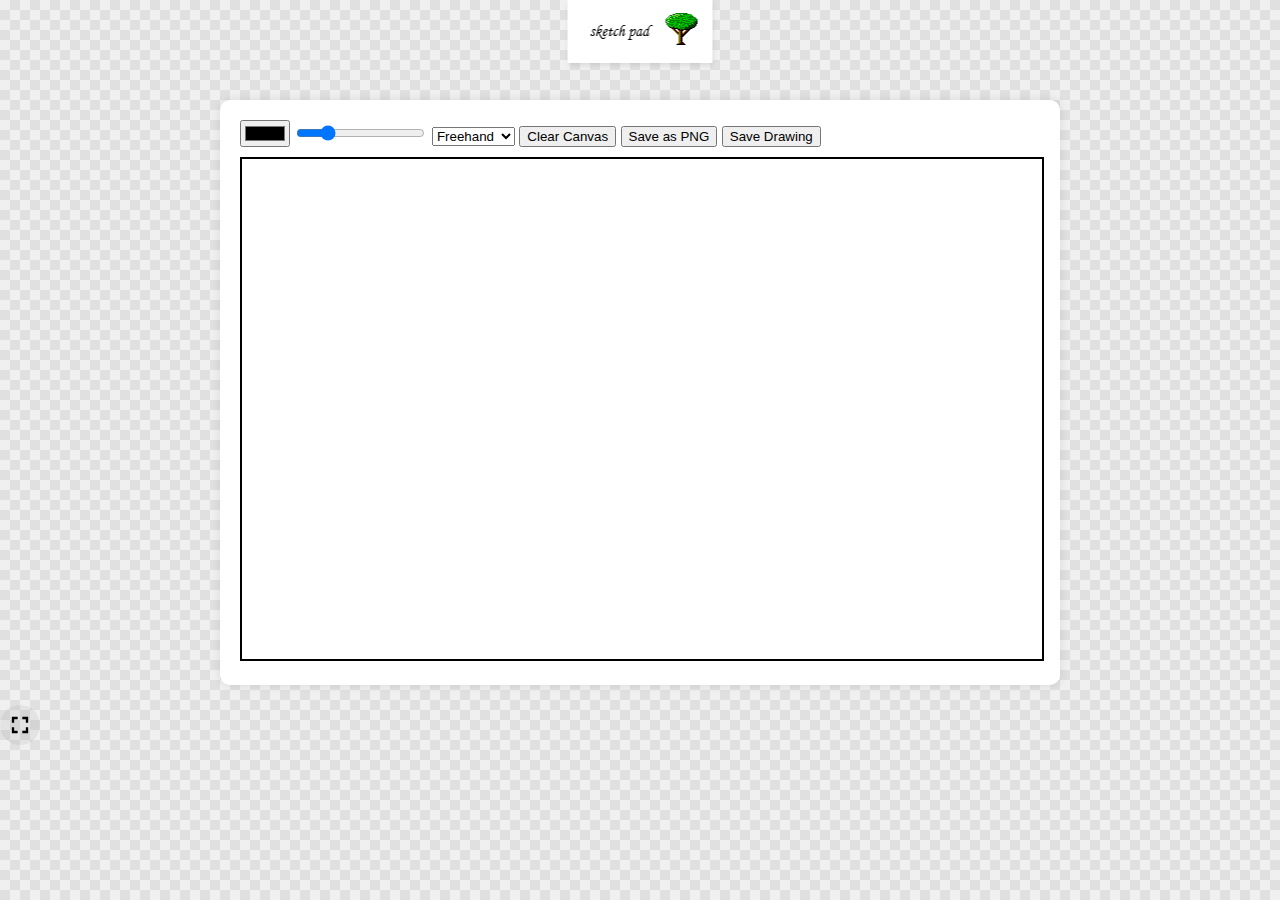
<file: index.html>
<!DOCTYPE html>
<html>
<head>
    <title>Sketch Pad</title>
    <link rel="stylesheet" href="recovery.css">
    <!-- other existing head elements -->
    <link rel="icon" type="image/png" href="icon.png">
    <link rel="stylesheet" href="sketch-pad.css">
    <style>
        body {
            font-family: Arial, sans-serif;
            margin: 0;
            padding: 0;
            background-color: #f0f0f0;
            background-image: 
                linear-gradient(45deg, #e0e0e0 25%, transparent 25%),
                linear-gradient(-45deg, #e0e0e0 25%, transparent 25%),
                linear-gradient(45deg, transparent 75%, #e0e0e0 75%),
                linear-gradient(-45deg, transparent 75%, #e0e0e0 75%);
            background-size: 20px 20px;
            background-position: 0 0, 0 10px, 10px -10px, -10px 0px;
        }
        #logo {
            position: fixed;
            top: 0;
            left: 50%;
            transform: translateX(-50%);
            z-index: 1000;
            background-color: white;
            padding: 10px;
            box-shadow: 0 2px 5px rgba(0,0,0,0.1);
        }
        #logo img {
            max-width: 200px;
            height: auto;
        }
        #content-wrapper {
            max-width: 800px;
            margin: 100px auto 20px;
            background-color: white;
            padding: 20px;
            border-radius: 10px;
            box-shadow: 0 0 10px rgba(0,0,0,0.1);
        }
        canvas { 
            border: 2px solid black; 
            background-color: white; 
        }
        #toolbar {
            margin-bottom: 10px;
        }
        .custom-cursor {
            width: 20px;
            height: 20px;
            background-image: url('brush-cursor.png');
            background-size: contain;
            position: fixed;
            pointer-events: none;
            z-index: 9999;
            display: none;
        }
    </style>
</head>
<body>
    <div id="logo">
        <img src="logo.png" alt="Drawing Pad Logo">
    </div>
    <div id="content-wrapper">
        <div id="toolbar">
            <input type="color" id="strokeColor" value="#000000">
            <input type="range" id="lineWidth" min="1" max="20" value="5">
            <select id="shapeSelector">
                <option value="freehand">Freehand</option>
                <option value="line">Line</option>
                <option value="rectangle">Rectangle</option>
                <option value="circle">Circle</option>
            </select>
            <button id="clearButton">Clear Canvas</button>
            <button id="saveButton" class="btn-loading">
                <span>Save as PNG</span>
                <div class="loader"></div>
            </button>
        </div>
        <canvas id="drawingCanvas" width="800" height="500"></canvas>
    </div>

    <div class="custom-cursor"></div>

    <script src="drawingPad.js"></script>
    <script src="savePNG.js"></script>
    <script src="loadingPNG.js"></script>
    <script src="alert.js"></script>
    <script src="shape.js"></script>
<link rel="stylesheet" href="recovery.css">
<script src="recovery.js"></script>
    <link rel="stylesheet" href="custom-cursor.css">
<button id="fullscreen-button">
    <svg viewBox="0 0 24 24">
        <path d="M7 14H5v5h5v-2H7v-3zm-2-4h2V7h3V5H5v5zm12 7h-3v2h5v-5h-2v3zM14 5v2h3v3h2V5h-5z"/>
    </svg>
    <svg viewBox="0 0 24 24">
        <path d="M5 16h3v3h2v-5H5v2zm3-8H5v2h5V5H8v3zm6 11h2v-3h3v-2h-5v5zm2-11V5h-2v5h5V8h-3z"/>
    </svg>
</button>
</body>
</html>
</file>
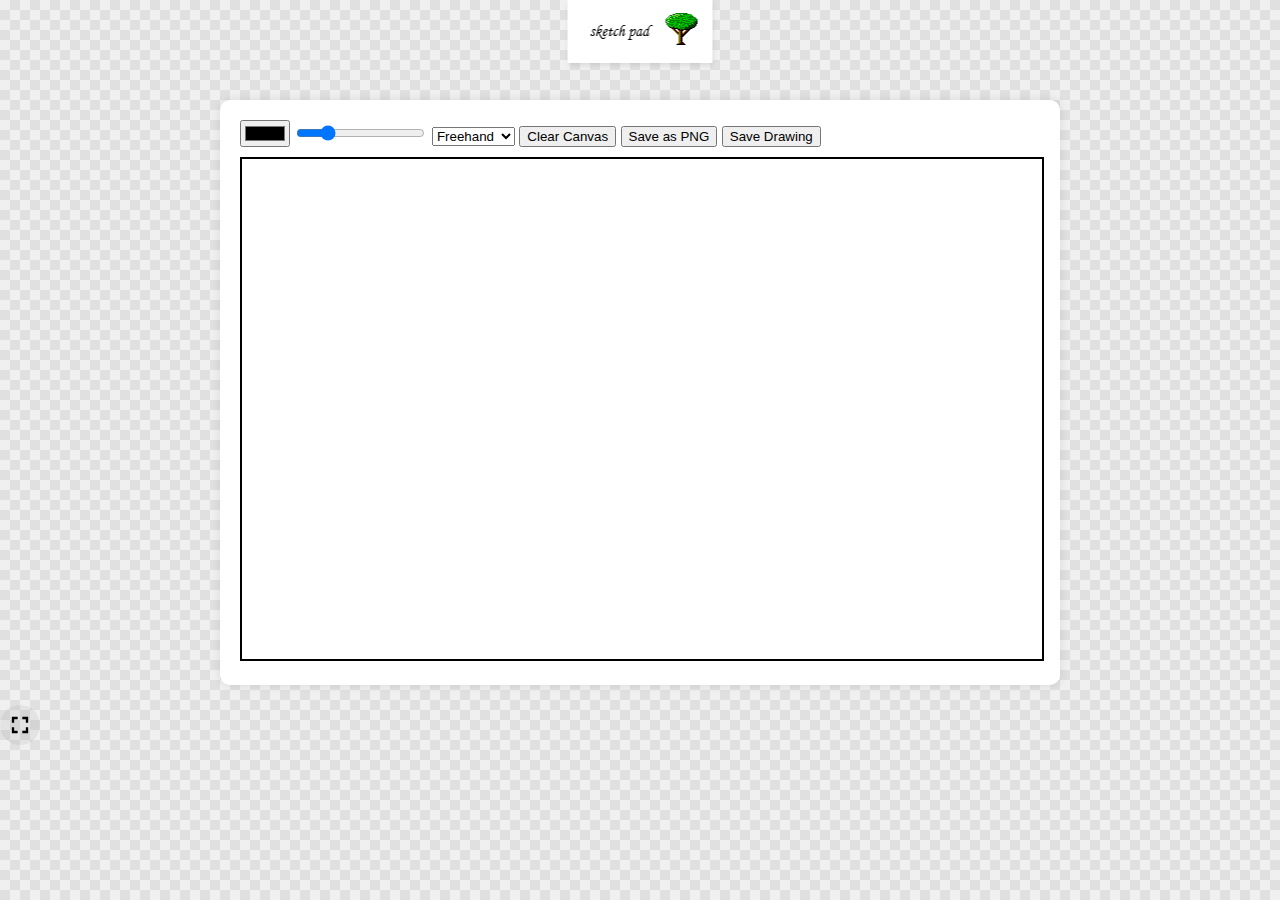
<file: Drawing pad.html>
<!DOCTYPE html>
<html>
<head>
    <title>Sketch Pad</title>
    <link rel="stylesheet" href="recovery.css">
    <!-- other existing head elements -->
    <link rel="icon" type="image/png" href="icon.png">
    <link rel="stylesheet" href="sketch-pad.css">
    <style>
        body {
            font-family: Arial, sans-serif;
            margin: 0;
            padding: 0;
            background-color: #f0f0f0;
            background-image: 
                linear-gradient(45deg, #e0e0e0 25%, transparent 25%),
                linear-gradient(-45deg, #e0e0e0 25%, transparent 25%),
                linear-gradient(45deg, transparent 75%, #e0e0e0 75%),
                linear-gradient(-45deg, transparent 75%, #e0e0e0 75%);
            background-size: 20px 20px;
            background-position: 0 0, 0 10px, 10px -10px, -10px 0px;
        }
        #logo {
            position: fixed;
            top: 0;
            left: 50%;
            transform: translateX(-50%);
            z-index: 1000;
            background-color: white;
            padding: 10px;
            box-shadow: 0 2px 5px rgba(0,0,0,0.1);
        }
        #logo img {
            max-width: 200px;
            height: auto;
        }
        #content-wrapper {
            max-width: 800px;
            margin: 100px auto 20px;
            background-color: white;
            padding: 20px;
            border-radius: 10px;
            box-shadow: 0 0 10px rgba(0,0,0,0.1);
        }
        canvas { 
            border: 2px solid black; 
            background-color: white; 
        }
        #toolbar {
            margin-bottom: 10px;
        }
        .custom-cursor {
            width: 20px;
            height: 20px;
            background-image: url('brush-cursor.png');
            background-size: contain;
            position: fixed;
            pointer-events: none;
            z-index: 9999;
            display: none;
        }
    </style>
</head>
<body>
    <div id="logo">
        <img src="logo.png" alt="Drawing Pad Logo">
    </div>
    <div id="content-wrapper">
        <div id="toolbar">
            <input type="color" id="strokeColor" value="#000000">
            <input type="range" id="lineWidth" min="1" max="20" value="5">
            <select id="shapeSelector">
                <option value="freehand">Freehand</option>
                <option value="line">Line</option>
                <option value="rectangle">Rectangle</option>
                <option value="circle">Circle</option>
            </select>
            <button id="clearButton">Clear Canvas</button>
            <button id="saveButton" class="btn-loading">
                <span>Save as PNG</span>
                <div class="loader"></div>
            </button>
        </div>
        <canvas id="drawingCanvas" width="800" height="500"></canvas>
    </div>

    <div class="custom-cursor"></div>

    <script src="drawingPad.js"></script>
    <script src="savePNG.js"></script>
    <script src="loadingPNG.js"></script>
    <script src="alert.js"></script>
    <script src="shape.js"></script>
<link rel="stylesheet" href="recovery.css">
<script src="recovery.js"></script>
    <link rel="stylesheet" href="custom-cursor.css">
<button id="fullscreen-button">
    <svg viewBox="0 0 24 24">
        <path d="M7 14H5v5h5v-2H7v-3zm-2-4h2V7h3V5H5v5zm12 7h-3v2h5v-5h-2v3zM14 5v2h3v3h2V5h-5z"/>
    </svg>
    <svg viewBox="0 0 24 24">
        <path d="M5 16h3v3h2v-5H5v2zm3-8H5v2h5V5H8v3zm6 11h2v-3h3v-2h-5v5zm2-11V5h-2v5h5V8h-3z"/>
    </svg>
</button>
</body>
</html>
</file>
<file: recovery.css>
.recovery-modal {
    position: fixed;
    top: 50%;
    left: 50%;
    transform: translate(-50%, -50%);
    background-color: white;
    padding: 20px;
    border-radius: 10px;
    box-shadow: 0 0 10px rgba(0,0,0,0.1);
    z-index: 1000;
    text-align: center;
}

.recovery-modal button {
    margin: 10px;
    padding: 10px 20px;
}
</file>
<file: sketch-pad.css>
#logo {
    position: fixed;
    top: 0;
    left: 50%;
    transform: translateX(-50%);
    z-index: 1000;
    background-color: white;
    padding: 10px;
    box-shadow: 0 2px 5px rgba(0,0,0,0.1);
}

#logo img {
    max-width: 200px;
    height: auto;
}

#content-wrapper {
    margin-top: 100px; /* Adjust based on logo height */
}
</file>
<file: custom-cursor.css>
.custom-cursor {
    width: 20px;
    height: 20px;
    background-image: url('mouse cruiser.png');
    background-size: contain;
    position: fixed;
    pointer-events: none;
    z-index: 9999;
    display: none;
}
#fullscreen-button {
    background: rgba(0,0,0,0.05);
    border: 0;
    width: 40px;
    height: 40px;
    border-radius: 50%;
    cursor: pointer;
    display: flex;
    justify-content: center;
    align-items: center;
}

#fullscreen-button svg:nth-child(2) {
    display: none;
}

[fullscreen] #fullscreen-button svg:nth-child(1) {
    display: none;
}

[fullscreen] #fullscreen-button svg:nth-child(2) {
    display: inline-block;
}
</file>
